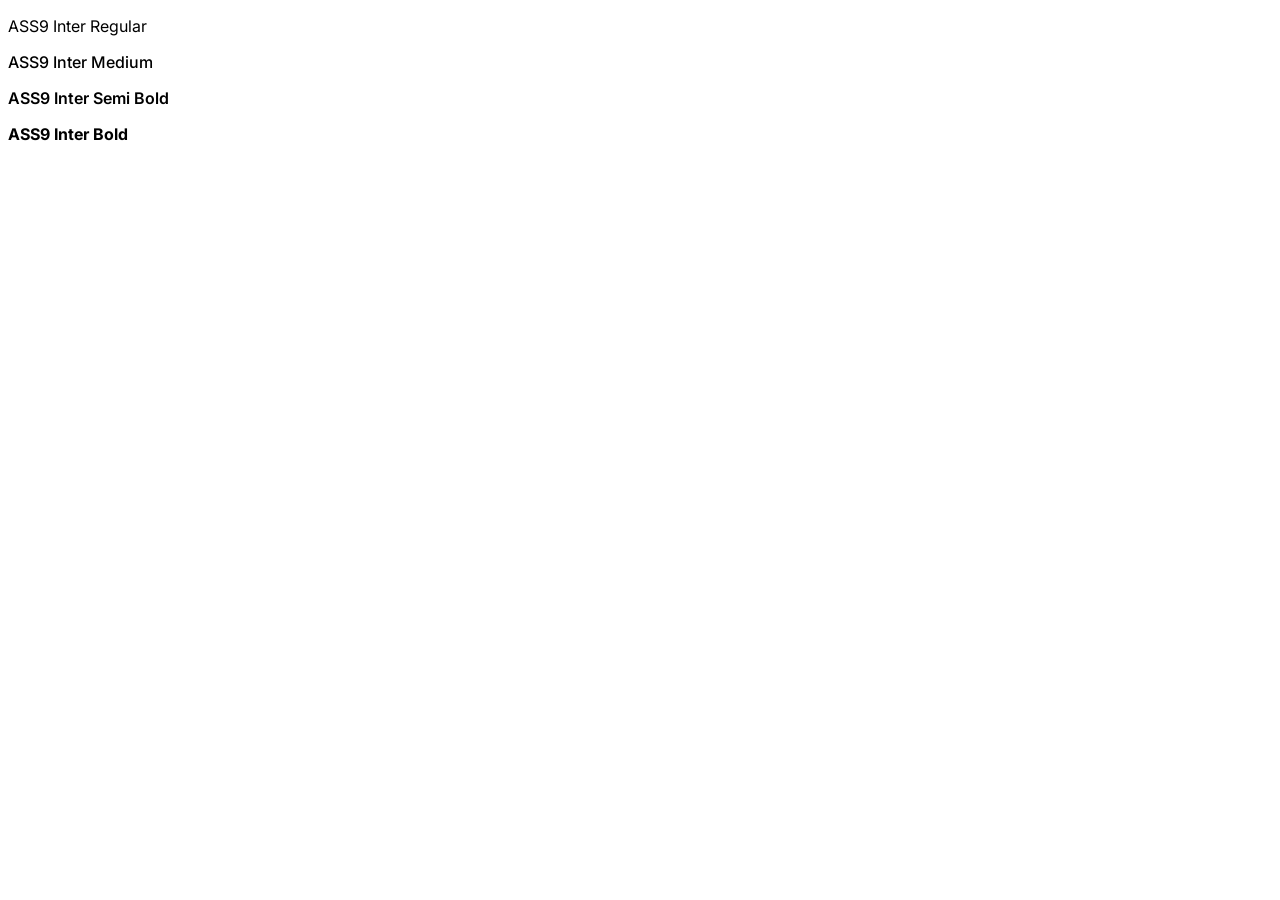
<file: .reference/font-preview.html>
<!doctype html><html><head><link href="https://fonts.googleapis.com/css2?family=Inter:wght@400;500;600;700&display=swap" rel="stylesheet"></head><body style="font-family:Inter"><p style="font-weight:400">ASS9 Inter Regular</p><p style="font-weight:500">ASS9 Inter Medium</p><p style="font-weight:600">ASS9 Inter Semi Bold</p><p style="font-weight:700">ASS9 Inter Bold</p></body></html>
</file>
